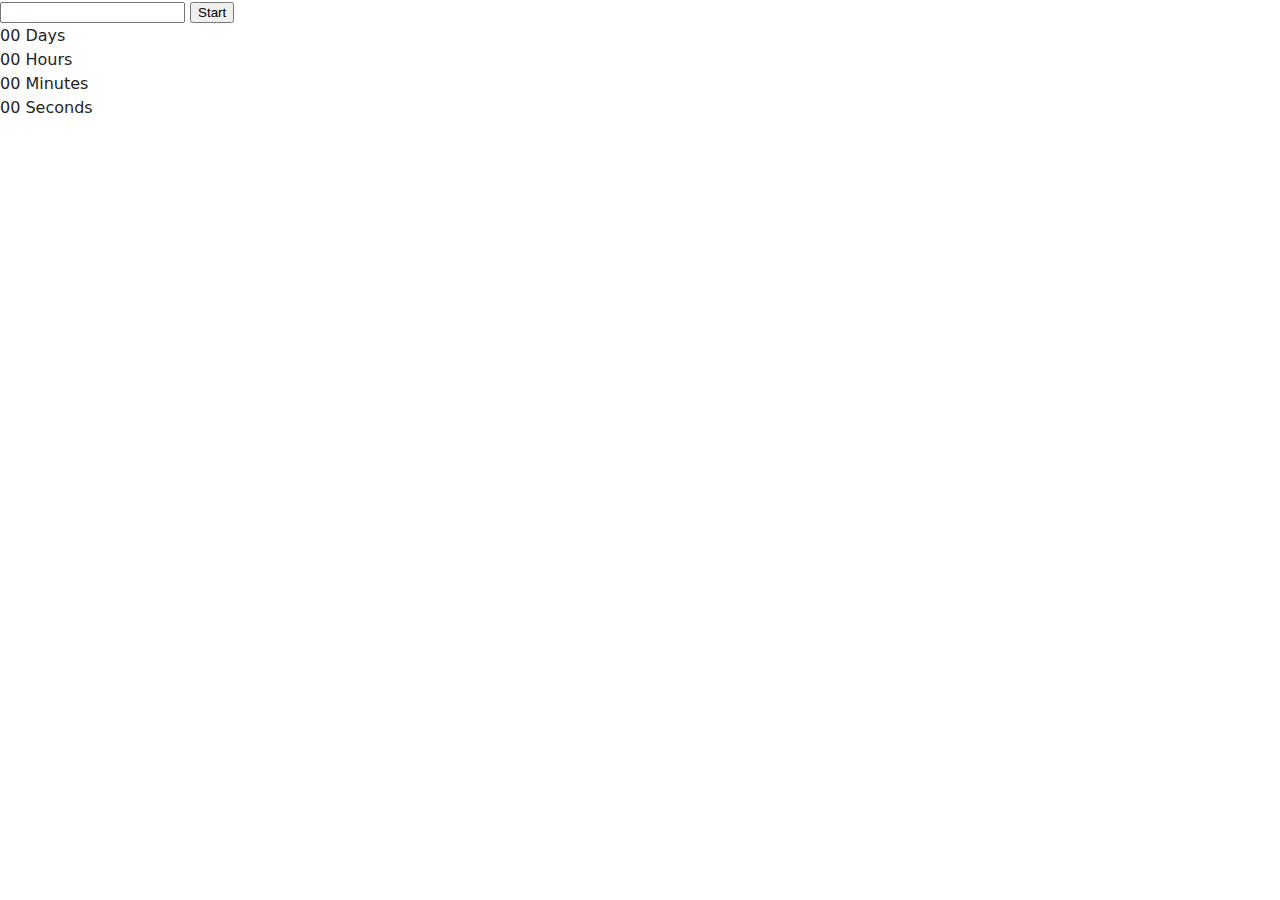
<file: src/1-timer.html>
<!DOCTYPE html>
<html lang="en">

<head>
    <meta charset="UTF-8" />
    <meta name="viewport" content="width=device-width, initial-scale=1.0" />
    <title>Timer</title>
    <link rel="stylesheet" href="./css/styles.css" />
</head>

<body>
    <main id="timerMarkup">
        <div class="calendar">
            <input type="text" id="datetime-picker" />
            <button type="button" data-start>Start</button>
        </div>
        
        <div class="timer">
            <div class="field">
                <span class="value" data-days>00</span>
                <span class="label">Days</span>
            </div>
            <div class="field">
                <span class="value" data-hours>00</span>
                <span class="label">Hours</span>
            </div>
            <div class="field">
                <span class="value" data-minutes>00</span>
                <span class="label">Minutes</span>
            </div>
            <div class="field">
                <span class="value" data-seconds>00</span>
                <span class="label">Seconds</span>
            </div>
        </div>

    </main>

</body>

<script src="./js/1-timer.js" type="module"></script>
</html>
</file>
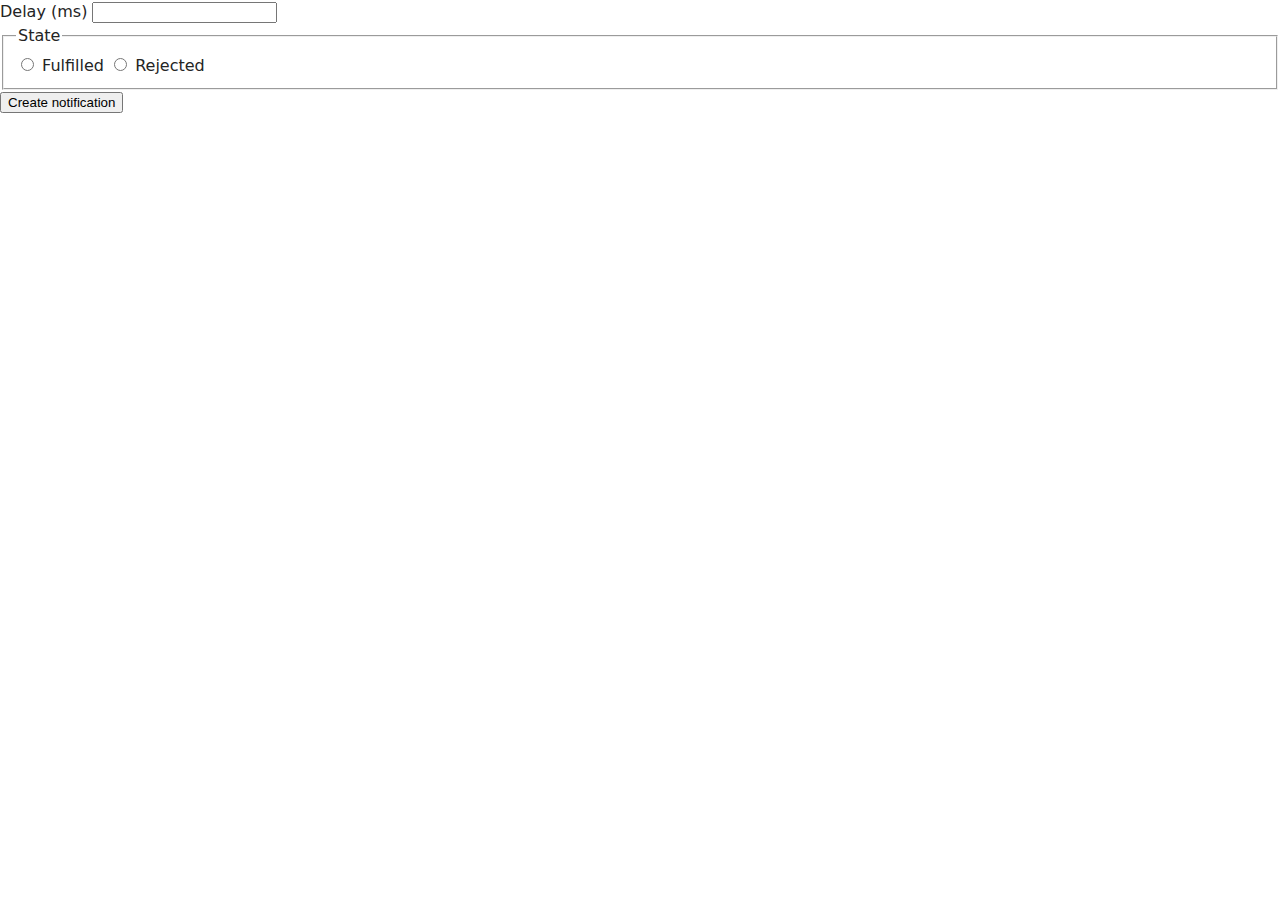
<file: src/2-snackbar.html>
<!DOCTYPE html>
<html lang="en">

<head>
    <meta charset="UTF-8" />
    <meta name="viewport" content="width=device-width, initial-scale=1.0" />
    <title>Snackbar</title>
    <link rel="stylesheet" href="./css/styles.css" />
</head>

<body>
    <main>
        <form class="form">
            <label>
                Delay (ms)
                <input type="number" name="delay" required />
            </label>
        
            <fieldset>
                <legend>State</legend>
                <div class="radioLabels">
                    <label>
                        <input type="radio" name="state" value="fulfilled" required />
                        Fulfilled
                    </label>
                    <label>
                        <input type="radio" name="state" value="rejected" required />
                        Rejected
                    </label>
                </div>
            </fieldset>
        
            <button type="submit">Create notification</button>
        </form>  
    </main>

</body>

<script src="./js/2-snackbar.js" type="module"></script>

</html>
</file>
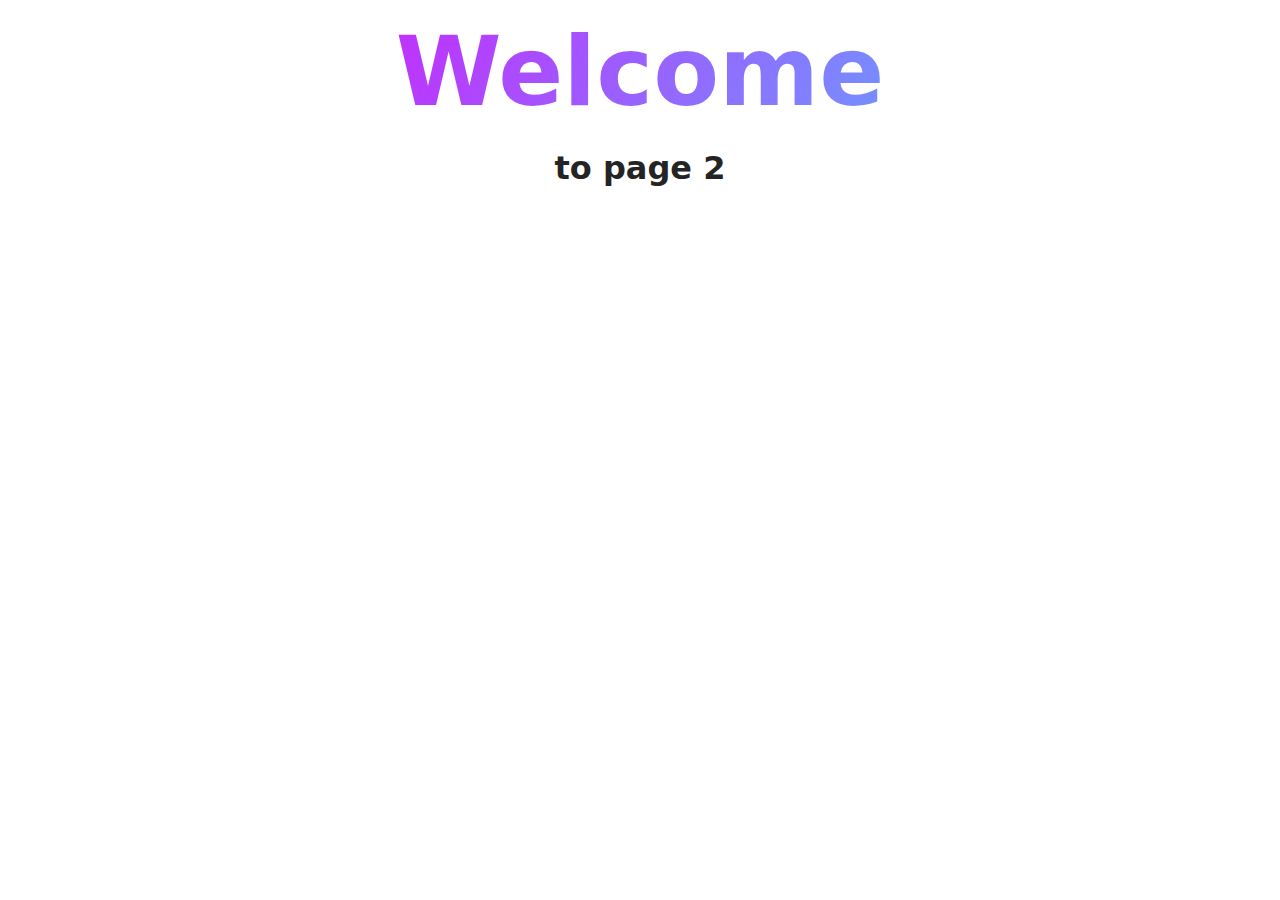
<file: src/page-2.html>
<!DOCTYPE html>
<html lang="en">
  <head>
    <meta charset="UTF-8" />
    <meta http-equiv="X-UA-Compatible" content="IE=edge" />
    <meta name="viewport" content="width=device-width, initial-scale=1.0" />
    <title>Page 2</title>
    <link rel="stylesheet" href="./css/styles.css" />
  </head>
  <body>
    <load
      src="./partials/header.html"
      icon-path="./img/sprite.svg#logo"
      highlight-act="active"
    />

    <main>
      <div class="container">
        <h1 class="main-title">
          <span class="main-title-gradient">Welcome</span> to page 2
        </h1>
        <load src="./partials/back-link.html" />
      </div>
    </main>

    <load src="./partials/footer.html" />
  </body>
</html>
</file>
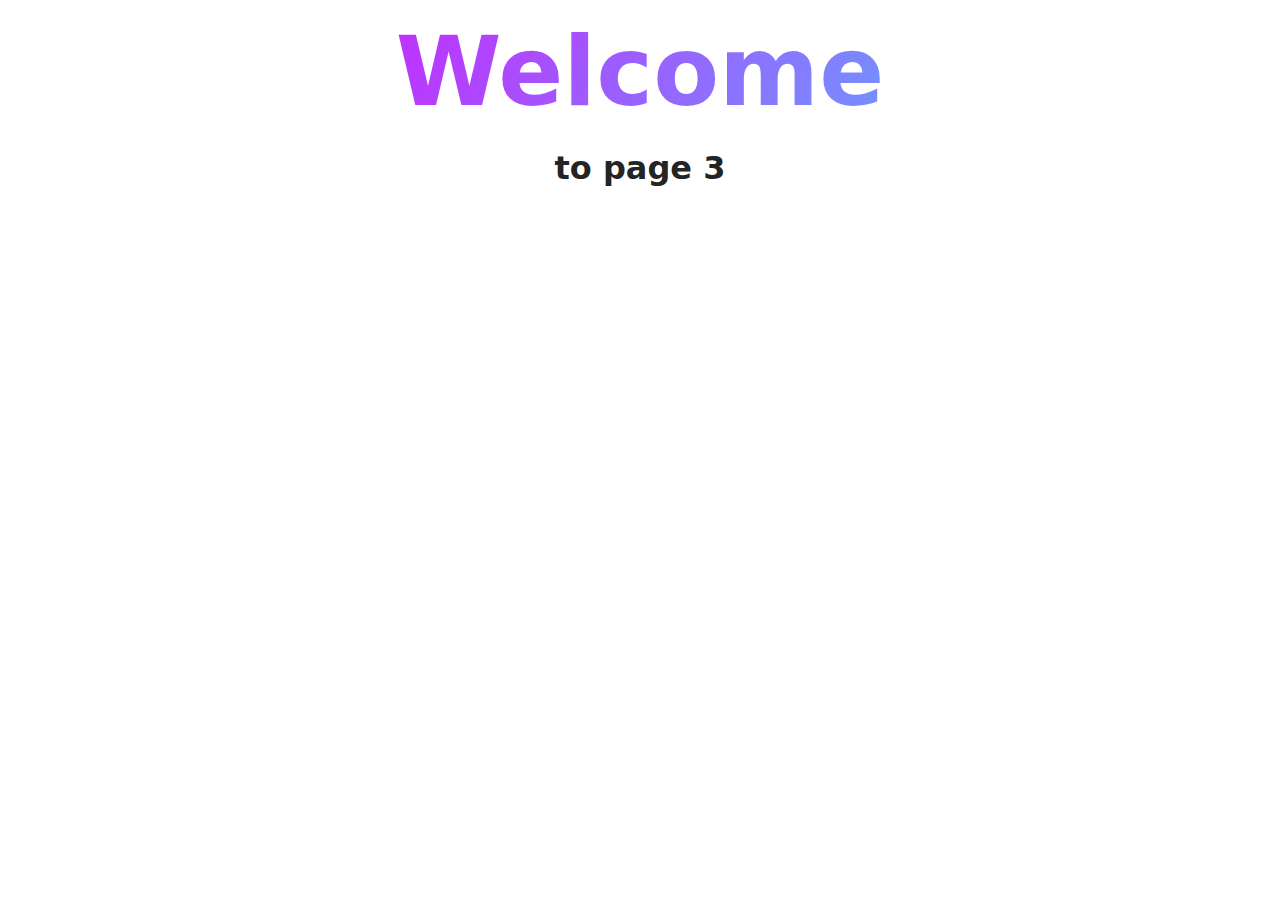
<file: src/page-3.html>
<!DOCTYPE html>
<html lang="en">
  <head>
    <meta charset="UTF-8" />
    <meta http-equiv="X-UA-Compatible" content="IE=edge" />
    <meta name="viewport" content="width=device-width, initial-scale=1.0" />
    <title>Page 3</title>
    <link rel="stylesheet" href="./css/styles.css" />
  </head>
  <body>
    <load
      src="./partials/header.html"
      icon-path="./img/sprite.svg#logo"
      highlight-curr="active"
    />

    <main>
      <div class="container">
        <h1 class="main-title">
          <span class="main-title-gradient">Welcome</span> to page 3
        </h1>
        <load src="./partials/back-link.html" />
      </div>
    </main>

    <load src="./partials/footer.html" />
  </body>
</html>
</file>
<file: src/css/styles.css>
/**
  |============================
  | include css partials with
  | default @import url()
  |============================
*/
/* Common styles */
@import url('./reset.css');
@import url('./base.css');
@import url('./container.css');
@import url('./animations.css');

/* Sections style */
@import url('./header.css');
@import url('./vite-promo.css');
@import url('./badges.css');
@import url('./back-link.css');
@import url('./footer.css');
</file>
